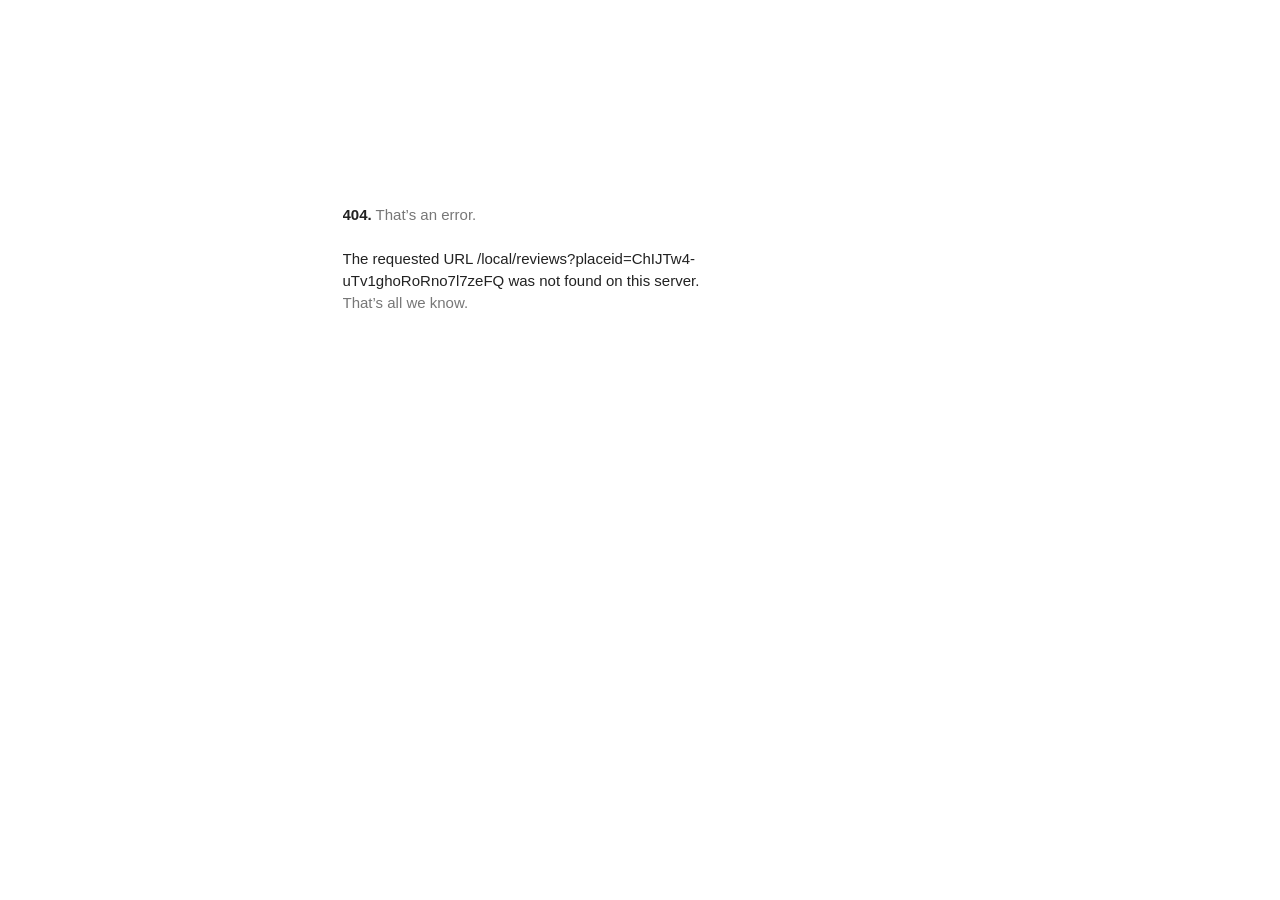
<file: local_reviews.html>
<!DOCTYPE html>
<html lang=en>
  <meta charset=utf-8>
  <meta name=viewport content="initial-scale=1, minimum-scale=1, width=device-width">
  <title>Error 404 (Not Found)!!1</title>
  <style>
    *{margin:0;padding:0}html,code{font:15px/22px arial,sans-serif}html{background:#fff;color:#222;padding:15px}body{margin:7% auto 0;max-width:390px;min-height:180px;padding:30px 0 15px}* > body{background:url(//www.google.com/images/errors/robot.png) 100% 5px no-repeat;padding-right:205px}p{margin:11px 0 22px;overflow:hidden}ins{color:#777;text-decoration:none}a img{border:0}@media screen and (max-width:772px){body{background:none;margin-top:0;max-width:none;padding-right:0}}#logo{background:url(//www.google.com/images/branding/googlelogo/1x/googlelogo_color_150x54dp.png) no-repeat;margin-left:-5px}@media only screen and (min-resolution:192dpi){#logo{background:url(//www.google.com/images/branding/googlelogo/2x/googlelogo_color_150x54dp.png) no-repeat 0% 0%/100% 100%;-moz-border-image:url(//www.google.com/images/branding/googlelogo/2x/googlelogo_color_150x54dp.png) 0}}@media only screen and (-webkit-min-device-pixel-ratio:2){#logo{background:url(//www.google.com/images/branding/googlelogo/2x/googlelogo_color_150x54dp.png) no-repeat;-webkit-background-size:100% 100%}}#logo{display:inline-block;height:54px;width:150px}
  </style>
  <a href=//www.google.com/><span id=logo aria-label=Google></span></a>
  <p><b>404.</b> <ins>That’s an error.</ins>
  <p>The requested URL <code>/local/reviews?placeid=ChIJTw4-uTv1ghoRoRno7l7zeFQ</code> was not found on this server.  <ins>That’s all we know.</ins>
</file>
